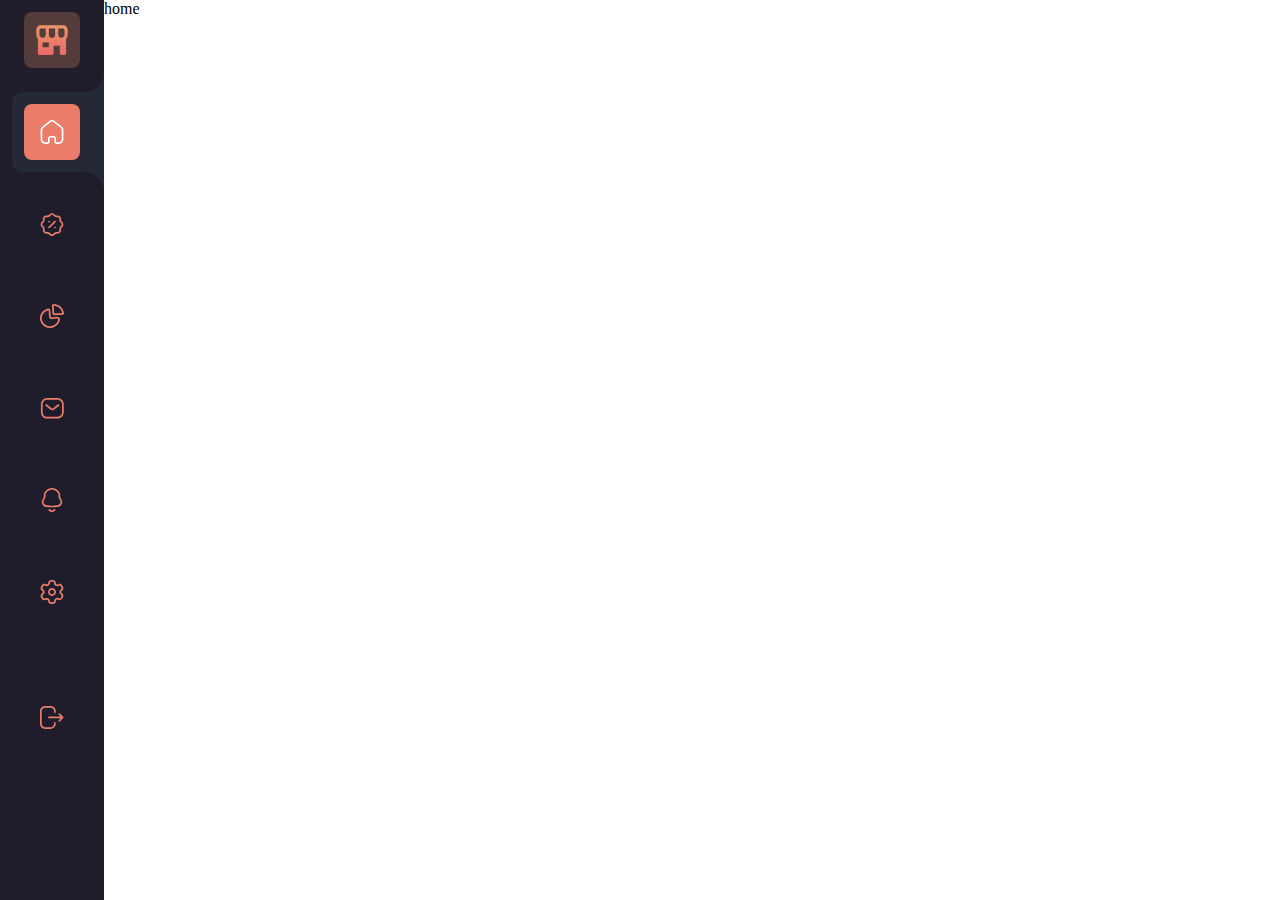
<file: index.html>
<!DOCTYPE html>
<html lang="en">
<head>
    <meta charset="UTF-8">
    <meta http-equiv="X-UA-Compatible" content="IE=edge">
    <meta name="viewport" content="width=device-width, initial-scale=1.0">
    <link rel="stylesheet" href="style.css">
    <title>Food-POS</title>
</head>
<body>
    <main class="main">
        <nav class="nav js-nav">
            <ul class="nav__list">
                <li class="nav__item">
                    <a href="#">
                        <div class="logo">
                            <svg viewBox="0 0 34 32" fill="none" xmlns="http://www.w3.org/2000/svg">
                                <path d="M28.6667 0.333374H5.33337C2.57671 0.333374 0.333374 2.57671 0.333374 5.33337V10.0517C0.333374 11.8067 0.970041 13.4017 2.00004 14.6284V30.3334C2.00004 30.7754 2.17564 31.1993 2.4882 31.5119C2.80076 31.8244 3.22468 32 3.66671 32H17C17.4421 32 17.866 31.8244 18.1786 31.5119C18.4911 31.1993 18.6667 30.7754 18.6667 30.3334V22H25.3334V30.3334C25.3334 30.7754 25.509 31.1993 25.8215 31.5119C26.1341 31.8244 26.558 32 27 32H30.3334C30.7754 32 31.1993 31.8244 31.5119 31.5119C31.8244 31.1993 32 30.7754 32 30.3334V14.6267C33.03 13.4017 33.6667 11.8067 33.6667 10.05V5.33337C33.6667 2.57671 31.4234 0.333374 28.6667 0.333374ZM30.3334 5.33337V10.0517C30.3334 11.9517 28.9184 13.5717 27.1817 13.6634L27 13.6667C25.1617 13.6667 23.6667 12.1717 23.6667 10.3334V3.66671H28.6667C29.5867 3.66671 30.3334 4.41504 30.3334 5.33337ZM13.6667 10.3334V3.66671H20.3334V10.3334C20.3334 12.1717 18.8384 13.6667 17 13.6667C15.1617 13.6667 13.6667 12.1717 13.6667 10.3334ZM3.66671 5.33337C3.66671 4.41504 4.41337 3.66671 5.33337 3.66671H10.3334V10.3334C10.3334 12.1717 8.83837 13.6667 7.00004 13.6667L6.81837 13.6617C5.08171 13.5717 3.66671 11.9517 3.66671 10.0517V5.33337ZM13.6667 23.6667H7.00004V18.6667H13.6667V23.6667Z" fill="url(#paint0_linear)"/>
                                <defs>
                                    <linearGradient id="paint0_linear" x1="17" y1="0.333374" x2="17" y2="32" gradientUnits="userSpaceOnUse">
                                        <stop stop-color="#EA9769"/>
                                        <stop offset="1" stop-color="#EA6969"/>
                                    </linearGradient>
                                </defs>
                            </svg>
                        </div>
                    </a>
                </li>
                <li class="nav__item is__active">
                    <button data-action="Home">
                        <svg width="20" height="20" viewBox="0 0 20 20" fill="none" xmlns="http://www.w3.org/2000/svg">
                            <path d="M7.73037 0.788355C9.00037 -0.220645 10.7804 -0.260645 12.0894 0.668355L12.2504 0.788355L18.3394 5.65935C19.0094 6.17835 19.4204 6.94936 19.4904 7.78835L19.5004 7.98935V16.0984C19.5004 18.1884 17.8494 19.8884 15.7804 19.9984H13.7904C12.8394 19.9794 12.0704 19.2394 12.0004 18.3094L11.9904 18.1684V15.3094C11.9904 14.9984 11.7594 14.7394 11.4504 14.6884L11.3604 14.6784H8.68937C8.37037 14.6884 8.11037 14.9184 8.07037 15.2184L8.06037 15.3094V18.1594C8.06037 18.2184 8.04937 18.2884 8.04037 18.3384L8.03037 18.3594L8.01937 18.4284C7.90037 19.2794 7.20037 19.9284 6.33037 19.9894L6.20037 19.9984H4.41037C2.32037 19.9984 0.610366 18.3594 0.500366 16.2984V7.98935C0.509366 7.13835 0.880366 6.34835 1.50037 5.79835L7.73037 0.788355ZM11.3804 1.87835C10.6204 1.26835 9.54037 1.23935 8.74037 1.76835L8.58937 1.87835L2.50937 6.77936C2.16037 7.03835 1.95037 7.42836 1.90037 7.83836L1.88937 7.99835V16.0984C1.88937 17.4284 2.92937 18.5184 4.25037 18.5984H6.20037C6.42037 18.5984 6.61037 18.4494 6.63937 18.2394L6.66037 18.0594L6.67037 18.0084V15.3094C6.67037 14.2394 7.49037 13.3694 8.54037 13.2884H11.3604C12.4294 13.2884 13.2994 14.1094 13.3804 15.1594V18.1684C13.3804 18.3784 13.5304 18.5594 13.7304 18.5984H15.5894C16.9294 18.5984 18.0194 17.5694 18.0994 16.2584L18.1104 16.0984V7.99835C18.0994 7.56936 17.9204 7.16835 17.6104 6.86935L17.4804 6.75835L11.3804 1.87835Z"/>
                        </svg>
                    </button>
                </li>
                <li class="nav__item">
                    <button data-action="Promotions">
                        <svg width="20" height="21" viewBox="0 0 20 21" fill="none" xmlns="http://www.w3.org/2000/svg">
                            <path d="M11.9511 1.71645L12.1334 1.88645L12.8522 2.6052C13.0991 2.85092 13.4229 3.00242 13.7674 3.03646L13.9161 3.04378H14.9441C16.5479 3.04378 17.8594 4.29795 17.951 5.87883L17.9561 6.05578V7.08278C17.9561 7.43258 18.0767 7.76886 18.2943 8.03624L18.3934 8.14645L19.1122 8.86525C20.2437 9.99165 20.2943 11.7929 19.2577 12.98L19.1224 13.1251L18.3941 13.8535C18.1491 14.099 17.9975 14.4231 17.9634 14.7672L17.9561 14.9158V15.9448C17.9561 17.5485 16.702 18.8591 15.1211 18.9507L14.9441 18.9558H13.9161C13.5676 18.9558 13.2309 19.0769 12.9633 19.2951L12.8531 19.3945L12.1352 20.1113C11.01 21.2442 9.20745 21.2944 8.01992 20.2574L7.86577 20.1131L7.14866 19.396C6.90027 19.1494 6.57583 18.9973 6.23232 18.9631L6.0841 18.9558H5.0551C3.45197 18.9558 2.14083 17.7023 2.04922 16.1217L2.0441 15.9448V14.9158C2.0441 14.5678 1.92281 14.2308 1.70472 13.9637L1.60541 13.8537L0.888277 13.1356C-0.244298 12.0094 -0.294536 10.2068 0.742484 9.02044L0.877774 8.87545L1.60389 8.14834C1.85084 7.89963 2.00267 7.57581 2.03676 7.23146L2.0441 7.08278V6.05578L2.04922 5.87885C2.13744 4.35668 3.3566 3.13715 4.87824 3.0489L5.0551 3.04378H6.0841C6.43259 3.04378 6.76936 2.9229 7.0364 2.70572L7.14641 2.60682L7.86457 1.88765C8.99094 0.756177 10.7934 0.706363 11.9511 1.71645ZM9.04152 2.84256L8.9268 2.94674L8.20555 3.66899C7.6883 4.18258 7.00418 4.48966 6.28193 4.53727L6.0841 4.54378H5.0551C4.26754 4.54378 3.61982 5.14793 3.55028 5.91821L3.5441 6.05578V7.08278C3.5441 7.81195 3.2795 8.5131 2.80221 9.06116L2.6668 9.20674L1.93963 9.93491C1.38782 10.4892 1.35569 11.3649 1.84334 11.9589L1.9478 12.0738L2.66706 12.7941C3.18147 13.3097 3.48976 13.995 3.53756 14.7178L3.5441 14.9158V15.9448C3.5441 16.7328 4.14781 17.3801 4.91762 17.4496L5.0551 17.4558H6.0841C6.81189 17.4558 7.51365 17.7207 8.06183 18.198L8.20743 18.3335L8.93075 19.0568C9.48896 19.6119 10.3649 19.6442 10.9584 19.1565L11.0731 19.0521L11.794 18.3322C12.3107 17.8179 12.9952 17.5101 13.7181 17.4623L13.9161 17.4558H14.9441C15.7328 17.4558 16.3804 16.8524 16.4499 16.0823L16.4561 15.9448V14.9158C16.4561 14.1869 16.7209 13.4839 17.1976 12.9383L17.3328 12.7935L18.0603 12.066C18.6121 11.511 18.644 10.6358 18.1571 10.0419L18.0528 9.92711L17.3309 9.20523C16.817 8.68765 16.5102 8.00422 16.4626 7.28094L16.4561 7.08278V6.05578C16.4561 5.26737 15.852 4.61951 15.0817 4.54996L14.9441 4.54378H13.9161C13.1869 4.54378 12.4849 4.27939 11.938 3.80243L11.7928 3.66711L11.1048 2.97734L11.065 2.94031C10.5107 2.38855 9.63484 2.35624 9.04152 2.84256ZM13.0965 13.0424C13.1665 13.1124 13.2265 13.1924 13.2665 13.2824C13.2965 13.3724 13.3165 13.4724 13.3165 13.5724C13.3165 13.6734 13.2965 13.7624 13.2665 13.8524C13.2265 13.9424 13.1665 14.0324 13.0965 14.1024C12.9565 14.2424 12.7665 14.3224 12.5665 14.3224C12.3665 14.3224 12.1765 14.2424 12.0365 14.1024C11.9665 14.0324 11.9165 13.9424 11.8765 13.8524C11.8365 13.7624 11.8165 13.6734 11.8165 13.5724C11.8165 13.4724 11.8365 13.3724 11.8765 13.2824C11.9165 13.1924 11.9665 13.1124 12.0365 13.0424C12.3165 12.7624 12.8165 12.7624 13.0965 13.0424ZM13.1001 7.89915C13.3664 8.16542 13.3906 8.58208 13.1728 8.87569L13.1001 8.95981L7.96013 14.0998C7.66724 14.3927 7.19237 14.3927 6.89947 14.0998C6.63321 13.8335 6.609 13.4169 6.82686 13.1233L6.89947 13.0392L12.0395 7.89915C12.3324 7.60626 12.8072 7.60626 13.1001 7.89915ZM7.9564 7.90278C8.09641 8.04178 8.1764 8.23278 8.1764 8.43278C8.1764 8.53278 8.1664 8.62178 8.1264 8.71278C8.0864 8.80278 8.0264 8.88278 7.9564 8.96278C7.8864 9.03278 7.8064 9.08178 7.7164 9.12178C7.6264 9.16178 7.5264 9.18278 7.4264 9.18278C7.3264 9.18278 7.2364 9.16178 7.1464 9.12178C7.0564 9.08178 6.9664 9.03278 6.8964 8.96278C6.8264 8.88278 6.7764 8.80278 6.7364 8.71278C6.6964 8.62178 6.6764 8.53278 6.6764 8.43278C6.6764 8.33178 6.6964 8.23278 6.7364 8.14278C6.7764 8.05278 6.8264 7.96278 6.8964 7.90278C7.1864 7.62178 7.6764 7.62178 7.9564 7.90278Z"/>
                        </svg>                            
                    </button>
                </li>
                <li class="nav__item">
                    <button data-action="Statistics">
                        <svg width="20" height="20" viewBox="0 0 20 20" fill="none" xmlns="http://www.w3.org/2000/svg">
                            <path d="M8.49776 4.7606C8.58545 4.93485 8.63817 5.12392 8.65332 5.32102L9.04185 10.8095C9.04706 10.8847 9.08269 10.9548 9.14085 11.0042C9.18448 11.0413 9.23808 11.0645 9.29801 11.0712L9.35991 11.0724L14.9341 10.7366C15.3867 10.71 15.8305 10.8675 16.1604 11.1719C16.4902 11.4763 16.6768 11.9004 16.6744 12.3912C16.4265 16.0037 13.773 19.0237 10.159 19.8065C6.54503 20.5893 2.83611 18.9474 1.05781 15.7848C0.582292 14.9695 0.261779 14.0778 0.113798 13.1749L0.0664268 12.8359C0.0253023 12.5821 0.00319023 12.3257 0 12.0795L0.00311369 11.8372C0.0133983 8.06546 2.66156 4.80403 6.38809 3.92434L6.64383 3.86807L6.7814 3.84532C7.502 3.74681 8.21097 4.12453 8.49776 4.7606ZM7.01643 5.27813L6.93217 5.28772L6.70369 5.33933C3.73526 6.05477 1.6062 8.61031 1.48796 11.621L1.4828 11.8661C1.47569 12.0525 1.4825 12.2392 1.50499 12.4378L1.53277 12.6408C1.63212 13.495 1.90795 14.3206 2.34914 15.0772C3.81632 17.6863 6.86669 19.0367 9.839 18.3929C12.8113 17.7491 14.9936 15.2653 15.1958 12.3414C15.1958 12.2974 15.1774 12.2552 15.1446 12.225C15.1228 12.2049 15.0959 12.1912 15.0675 12.1851L15.024 12.1817L9.45904 12.5169C8.98938 12.5503 8.52549 12.3992 8.17003 12.0971C7.81456 11.7951 7.59684 11.3669 7.56522 10.91L7.17702 5.42617C7.17632 5.41708 7.17385 5.40822 7.15682 5.37299C7.1315 5.31695 7.07648 5.28131 7.01643 5.27813ZM11.423 0.00105033C15.7084 0.122269 19.3029 3.20162 19.9904 7.34084L20 7.4567L19.9977 7.65855C19.9737 7.95621 19.8538 8.23931 19.6545 8.46677C19.4041 8.75241 19.0477 8.92862 18.6588 8.95674L12.0133 9.39005C11.1615 9.43818 10.4295 8.80509 10.3741 7.97348L9.92986 1.44914L9.9349 1.30295L9.95698 1.13824C10.0162 0.84619 10.1684 0.579378 10.3925 0.376428C10.6739 0.121564 11.0474 -0.0133911 11.423 0.00105033ZM11.4113 1.44902L11.8511 7.87814C11.8537 7.91719 11.888 7.94688 11.9214 7.94502L18.5182 7.51352L18.4854 7.33352C17.8318 4.0802 15.0119 1.66443 11.6287 1.45932L11.4113 1.44902Z"/>
                        </svg>                            
                    </button>
                </li>
                <li class="nav__item">
                    <button data-action="Messages">
                        <svg width="21" height="19" viewBox="0 0 21 19" fill="none" xmlns="http://www.w3.org/2000/svg">
                            <path d="M15.3212 0.758057C16.8351 0.775107 18.2761 1.41599 19.3085 2.5315C20.3408 3.64701 20.8745 5.13976 20.7865 6.61703L20.7852 12.854C20.8745 14.3763 20.3408 15.8691 19.3085 16.9846C18.2761 18.1001 16.8351 18.741 15.3127 18.7581H6.25208C3.08255 18.7581 0.795898 16.1965 0.795898 12.8991V6.61703C0.795898 3.31957 3.08255 0.758057 6.25208 0.758057H15.3212ZM15.3043 2.28644H6.25208C3.95869 2.28644 2.31334 4.12961 2.31334 6.61703V12.8991C2.31334 15.3865 3.95869 17.2297 6.25208 17.2297H15.3043C16.4032 17.2173 17.4491 16.7521 18.1985 15.9424C18.9479 15.1327 19.3352 14.0492 19.2691 12.8991L19.2704 6.57194C19.3352 5.46693 18.9479 4.38339 18.1985 3.57368C17.4491 2.76397 16.4032 2.29878 15.3043 2.28644ZM16.8199 6.39642C17.058 6.69598 17.0359 7.12067 16.7841 7.39357L16.7017 7.47061L12.5947 10.7817C11.5972 11.5648 10.219 11.6039 9.17894 10.8956L9.01763 10.7775L4.88316 7.47259C4.55494 7.21022 4.50002 6.72952 4.76051 6.39891C4.99731 6.09837 5.41326 6.02533 5.73353 6.21166L5.82647 6.27537L9.95571 9.57618C10.4187 9.93964 11.0534 9.9676 11.5367 9.66487L11.6542 9.5823L15.7535 6.27736C16.0806 6.01361 16.5581 6.06692 16.8199 6.39642Z"/>
                        </svg>                            
                    </button>
                </li>
                <li class="nav__item">
                    <button data-action="Notification">
                        <svg width="18" height="20" viewBox="0 0 18 20" fill="none" xmlns="http://www.w3.org/2000/svg">
                            <path d="M11.608 17.6906C11.9045 17.9321 11.9515 18.3713 11.7129 18.6715C11.5366 18.8935 11.3327 19.0922 11.1167 19.255C10.3891 19.826 9.46401 20.0849 8.5453 19.9754C7.62578 19.8659 6.787 19.3962 6.21459 18.6689C5.9774 18.3676 6.02646 17.9286 6.32418 17.6885C6.62189 17.4484 7.05551 17.4981 7.29271 17.7995C7.63792 18.2381 8.14669 18.523 8.7064 18.5896C9.26691 18.6564 9.83075 18.4986 10.2826 18.1443C10.4158 18.0437 10.5355 17.927 10.6389 17.7969C10.8775 17.4967 11.3114 17.4491 11.608 17.6906ZM2.15213 6.99974L2.16444 6.40391C2.17324 6.14906 2.18686 5.91248 2.20685 5.68096C2.50654 2.44456 5.59565 0 8.96479 0H9.03612C12.4034 0 15.4934 2.44285 15.8034 5.68536C15.8212 5.89148 15.8288 6.07458 15.8311 6.33206L15.832 7.11982C15.8327 7.19158 15.8339 7.25469 15.8358 7.31353L15.845 7.50977L15.8896 7.69688C16.0303 8.21802 16.2776 8.70525 16.6162 9.12821L16.7669 9.30546L16.8286 9.38467C17.2348 9.99168 17.4668 10.698 17.5 11.4587L17.499 11.862C17.4707 12.763 17.1399 13.6331 16.5338 14.3582C15.7311 15.2101 14.6434 15.7393 13.4873 15.8457C10.502 16.1699 7.49 16.1699 4.51296 15.8466C3.34896 15.7346 2.26444 15.2069 1.42663 14.3223C0.808819 13.5691 0.480415 12.6208 0.500904 11.6624L0.50175 11.4242C0.537443 10.6955 0.768036 9.98985 1.16936 9.3802L1.23653 9.29378C1.70525 8.77993 2.02569 8.15105 2.16473 7.47306L2.14969 7.53395L2.15213 6.99974ZM9.03612 1.39535H8.96479C6.26651 1.39535 3.80804 3.34087 3.57967 5.80678C3.56798 5.94228 3.55866 6.08207 3.55137 6.2292L3.53532 6.69559L3.52879 7.61486L3.51441 7.75667C3.32444 8.68301 2.88728 9.54093 2.24929 10.2404L2.29856 10.1833L2.21045 10.3291C2.04539 10.6265 1.9389 10.9495 1.89682 11.2682L1.87935 11.4587L1.87919 11.6774C1.86568 12.3142 2.08086 12.9356 2.45369 13.3931C3.02881 13.9985 3.80682 14.377 4.65168 14.4583C7.53928 14.7719 10.4527 14.7719 13.3514 14.4572C14.1871 14.3802 14.9645 14.002 15.5084 13.4267C15.92 12.933 16.1375 12.3097 16.1216 11.6536L16.1224 11.4901C16.1013 11.0186 15.951 10.5613 15.6873 10.1672L15.7026 10.1926L15.5647 10.0309C15.0893 9.44409 14.744 8.76351 14.5517 8.03396L14.4868 7.75818L14.4739 7.66551C14.4642 7.53013 14.4585 7.40982 14.4555 7.26514L14.4528 6.3605C14.4509 6.13044 14.4447 5.97558 14.4307 5.81326C14.1944 3.34075 11.7336 1.39535 9.03612 1.39535Z"/>
                        </svg>                            
                    </button>
                </li>
                <li class="nav__item">
                    <button data-action="Settings">
                        <svg width="20" height="20" viewBox="0 0 20 20" fill="none" xmlns="http://www.w3.org/2000/svg">
                            <path d="M10.6161 2.17992e-07C11.3251 -0.000285658 12.0041 0.280614 12.4983 0.77871C12.9925 1.27681 13.2599 1.94968 13.2383 2.57766L13.2468 2.72535C13.2641 2.87079 13.3124 3.01116 13.3908 3.14054C13.5435 3.39567 13.7935 3.58081 14.0857 3.65514C14.3779 3.72947 14.6882 3.68688 14.9821 3.51839L15.146 3.4355C16.3759 2.86897 17.8511 3.31918 18.5333 4.47928L19.1465 5.52174C19.1627 5.54922 19.1769 5.57762 19.1892 5.60674L19.2461 5.71842C19.7945 6.86519 19.4043 8.22927 18.3624 8.92228L18.1051 9.08068C17.9706 9.17256 17.8585 9.29258 17.7742 9.43678C17.6218 9.69291 17.58 9.99795 17.658 10.2844C17.736 10.5708 17.9272 10.8149 18.2174 10.9793L18.3843 11.0841C18.8887 11.4297 19.253 11.9391 19.4119 12.523C19.5912 13.1817 19.495 13.8833 19.1399 14.4804L18.4803 15.557L18.3808 15.7089C17.6058 16.8008 16.1011 17.1344 14.9527 16.485L14.8166 16.4163C14.6746 16.3541 14.5214 16.3199 14.382 16.316C14.0786 16.3146 13.7872 16.432 13.5727 16.6422C13.3582 16.8524 13.2383 17.1379 13.2391 17.4698L13.231 17.6414C13.12 18.9703 11.9845 20 10.6164 20H9.38106C7.93219 20 6.75765 18.8493 6.75912 17.4753L6.75063 17.3277C6.73337 17.1822 6.68504 17.0418 6.6027 16.9057C6.45336 16.65 6.20591 16.4633 5.91538 16.3871C5.62484 16.3109 5.31529 16.3516 5.01565 16.5213L4.83762 16.6084C4.2746 16.8565 3.63953 16.9023 3.04445 16.7366C2.37306 16.5497 1.80539 16.1083 1.47412 15.5224L0.83679 14.4442L0.751966 14.2844C0.171573 13.0841 0.626514 11.6412 1.78115 10.9875L1.88645 10.9228C2.19491 10.7137 2.37987 10.3688 2.37987 10C2.37987 9.59896 2.16149 9.22838 1.77948 9.01151L1.62449 8.91408C0.510007 8.15476 0.169493 6.68049 0.859895 5.50696L1.50918 4.46166C2.23128 3.23376 3.83155 2.81017 5.06235 3.50171L5.19559 3.5713C5.33141 3.63238 5.47895 3.6648 5.62101 3.66628C6.24742 3.66634 6.75775 3.17352 6.76724 2.54181L6.77575 2.3478C6.82704 1.74716 7.09307 1.1827 7.52796 0.754574C8.01861 0.27155 8.6855 2.17992e-07 9.38106 2.17992e-07H10.6161ZM10.6164 1.44774H9.38106C9.07863 1.44774 8.78866 1.56581 8.57533 1.77582C8.38625 1.96196 8.27058 2.20741 8.25028 2.43661L8.23685 2.7415C8.13339 4.07087 6.99969 5.11416 5.61326 5.11398C5.25588 5.11034 4.90355 5.03293 4.54427 4.87026L4.3519 4.77085C3.8038 4.46315 3.1049 4.64815 2.78057 5.19925L2.13128 6.24455C1.83377 6.75044 1.98256 7.39466 2.44324 7.70925L2.70395 7.871C3.42196 8.34666 3.85754 9.14295 3.85754 10C3.85754 10.8446 3.43413 11.634 2.70219 12.1296L2.54639 12.2256C2.03354 12.5163 1.83562 13.144 2.07398 13.6383L2.13027 13.7449L2.75952 14.8084C2.90728 15.0696 3.1552 15.2624 3.44842 15.344C3.70831 15.4164 3.98569 15.3964 4.20208 15.3018L4.3108 15.2497C4.91096 14.9066 5.62614 14.8126 6.29737 14.9886C6.96861 15.1645 7.54028 15.5959 7.87937 16.1768C8.06179 16.478 8.17721 16.8132 8.2219 17.1985L8.24205 17.552C8.30426 18.1145 8.79047 18.5523 9.38106 18.5523H10.6164C11.2137 18.5523 11.7099 18.1023 11.7565 17.5511L11.7621 17.4421C11.7588 16.7585 12.0345 16.1019 12.5279 15.6185C13.0212 15.1351 13.6914 14.865 14.4053 14.8686C14.7556 14.8778 15.1004 14.9547 15.4528 15.11L15.7687 15.2682C16.2647 15.4814 16.8529 15.3258 17.1511 14.9067L17.2236 14.7957L17.868 13.7436C18.0203 13.4875 18.0621 13.1824 17.9841 12.896C17.915 12.6422 17.7566 12.4207 17.5645 12.2882L17.2922 12.1195C16.7716 11.7748 16.3932 11.2563 16.2302 10.6574C16.0509 9.99866 16.1471 9.29707 16.4946 8.71262C16.6849 8.38716 16.9464 8.10733 17.2873 7.87532L17.448 7.77613C17.9601 7.4827 18.1578 6.85504 17.9212 6.35884L17.8505 6.22529L17.8378 6.19726L17.253 5.20208C16.9764 4.73175 16.4008 4.52853 15.9125 4.6891L15.8015 4.73265L15.6983 4.78415C15.1001 5.12941 14.3863 5.22736 13.7143 5.05641C13.0423 4.88546 12.4673 4.45965 12.1181 3.87616C11.9357 3.57504 11.8203 3.23984 11.7756 2.85454L11.7624 2.60249C11.7713 2.29923 11.6546 2.00536 11.4387 1.78783C11.2229 1.57029 10.9264 1.44774 10.6164 1.44774ZM10.0032 6.73182C11.8455 6.73182 13.339 8.19503 13.339 10C13.339 11.805 11.8455 13.2682 10.0032 13.2682C8.16095 13.2682 6.66748 11.805 6.66748 10C6.66748 8.19503 8.16095 6.73182 10.0032 6.73182ZM10.0032 8.17956C8.97705 8.17956 8.14516 8.9946 8.14516 10C8.14516 11.0054 8.97705 11.8204 10.0032 11.8204C11.0294 11.8204 11.8613 11.0054 11.8613 10C11.8613 8.9946 11.0294 8.17956 10.0032 8.17956Z"/>
                        </svg>                            
                    </button>
                </li>
                <li class="nav__item">
                    <button data-action="Exit">
                        <svg width="21" height="21" viewBox="0 0 21 21" fill="none" xmlns="http://www.w3.org/2000/svg">
                            <path d="M9.33097 0.0214844C11.7102 0.0214844 13.6521 1.89542 13.7611 4.24772L13.766 4.45648V5.38948C13.766 5.8037 13.4302 6.13948 13.016 6.13948C12.6363 6.13948 12.3225 5.85733 12.2728 5.49125L12.266 5.38948V4.45648C12.266 2.89358 11.044 1.61575 9.50341 1.52647L9.33097 1.52148H4.45597C2.89392 1.52148 1.61623 2.74362 1.52696 4.28406L1.52197 4.45648V15.5865C1.52197 17.1493 2.74388 18.4272 4.28363 18.5165L4.45597 18.5215H9.34097C10.8983 18.5215 12.172 17.3039 12.261 15.7693L12.266 15.5975V14.6545C12.266 14.2403 12.6018 13.9045 13.016 13.9045C13.3957 13.9045 13.7095 14.1866 13.7591 14.5527L13.766 14.6545V15.5975C13.766 17.9687 11.8992 19.9046 9.55533 20.0164L9.34097 20.0215H4.45597C2.07753 20.0215 0.135813 18.1474 0.0267998 15.7952L0.0219727 15.5865V4.45648C0.0219727 2.07743 1.89573 0.135347 4.24728 0.0263125L4.45597 0.0214844H9.33097ZM17.326 6.50234L17.4103 6.57478L20.3383 9.48978C20.3647 9.51594 20.3878 9.54256 20.409 9.57073L20.3383 9.48978C20.3689 9.52019 20.3963 9.55258 20.4205 9.58653C20.4376 9.61028 20.4533 9.63538 20.4676 9.66142C20.4702 9.66648 20.4728 9.67145 20.4754 9.67645C20.4881 9.70042 20.4993 9.72529 20.5092 9.75084C20.5132 9.76202 20.5173 9.77334 20.5211 9.78473C20.5284 9.80575 20.5345 9.8274 20.5397 9.84942C20.5421 9.86118 20.5445 9.87286 20.5467 9.88457C20.5508 9.90501 20.5538 9.9261 20.5559 9.94745C20.557 9.96231 20.558 9.97701 20.5586 9.99174C20.5593 10.0016 20.5595 10.0115 20.5595 10.0214L20.5586 10.0497C20.5581 10.0651 20.557 10.0805 20.5555 10.0958L20.5595 10.0214C20.5595 10.0682 20.5552 10.1141 20.547 10.1585C20.5445 10.1696 20.5421 10.1814 20.5394 10.193C20.5343 10.2162 20.5279 10.2387 20.5205 10.2607C20.5167 10.2709 20.513 10.2813 20.509 10.2915C20.4997 10.3164 20.4889 10.3405 20.4769 10.3639C20.4739 10.3692 20.4708 10.3751 20.4675 10.381C20.4331 10.4443 20.39 10.5015 20.3398 10.5517L20.3384 10.5527L17.4104 13.4687C17.1169 13.761 16.642 13.76 16.3498 13.4665C16.084 13.1997 16.0607 12.783 16.2791 12.4898L16.3519 12.4059L17.991 10.7705L7.76847 10.7714C7.35426 10.7714 7.01847 10.4356 7.01847 10.0214C7.01847 9.64169 7.30063 9.32789 7.6667 9.27823L7.76847 9.27139L17.993 9.27048L16.352 7.63779C16.0852 7.37212 16.06 6.95551 16.2772 6.66142L16.3497 6.57714C16.6153 6.31028 17.0319 6.28514 17.326 6.50234Z"/>
                        </svg>                            
                    </button>
                </li>
            </ul>
        </nav>
        <div class="main__content js-main"></div>
    </main>
    <script src="script.js"></script>
</body>
</html>
</file>
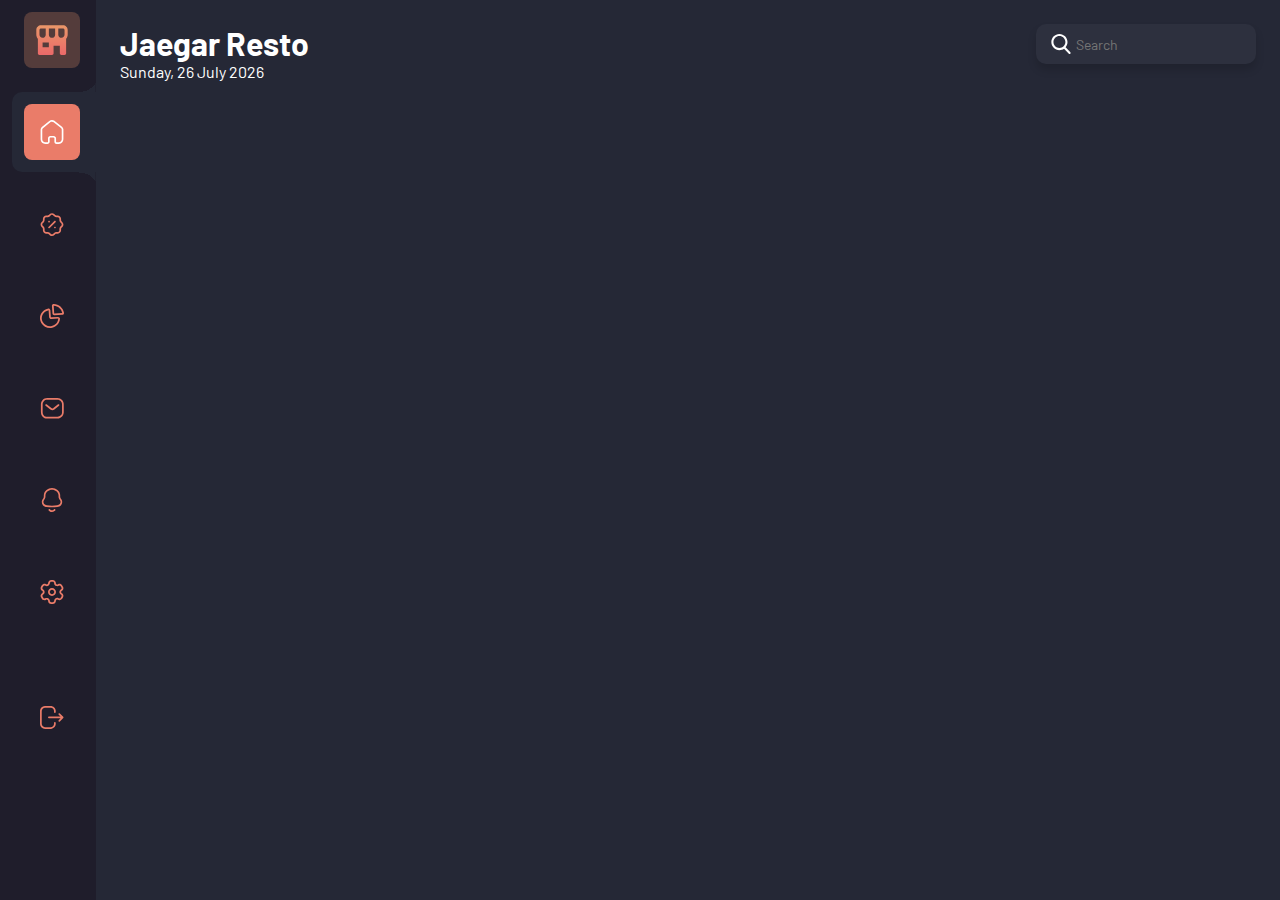
<file: app/index.html>
<!DOCTYPE html>
<html lang="en">
<head>
    <meta charset="UTF-8">
    <meta http-equiv="X-UA-Compatible" content="IE=edge">
    <meta name="viewport" content="width=device-width, initial-scale=1.0">
    <link rel="stylesheet" href="style.css">
    <link rel="preconnect" href="https://fonts.gstatic.com">
    <link href="https://fonts.googleapis.com/css2?family=Barlow:wght@400;600&display=swap" rel="stylesheet"> 
    <title>Food-POS</title>
</head>
<body>
    <main class="main">
        <nav class="nav js-nav">
            <ul class="nav__list">
                <li class="nav__item">
                    <a href="#">
                        <div class="logo">
                            <svg viewBox="0 0 34 32" fill="none" xmlns="http://www.w3.org/2000/svg">
                                <path d="M28.6667 0.333374H5.33337C2.57671 0.333374 0.333374 2.57671 0.333374 5.33337V10.0517C0.333374 11.8067 0.970041 13.4017 2.00004 14.6284V30.3334C2.00004 30.7754 2.17564 31.1993 2.4882 31.5119C2.80076 31.8244 3.22468 32 3.66671 32H17C17.4421 32 17.866 31.8244 18.1786 31.5119C18.4911 31.1993 18.6667 30.7754 18.6667 30.3334V22H25.3334V30.3334C25.3334 30.7754 25.509 31.1993 25.8215 31.5119C26.1341 31.8244 26.558 32 27 32H30.3334C30.7754 32 31.1993 31.8244 31.5119 31.5119C31.8244 31.1993 32 30.7754 32 30.3334V14.6267C33.03 13.4017 33.6667 11.8067 33.6667 10.05V5.33337C33.6667 2.57671 31.4234 0.333374 28.6667 0.333374ZM30.3334 5.33337V10.0517C30.3334 11.9517 28.9184 13.5717 27.1817 13.6634L27 13.6667C25.1617 13.6667 23.6667 12.1717 23.6667 10.3334V3.66671H28.6667C29.5867 3.66671 30.3334 4.41504 30.3334 5.33337ZM13.6667 10.3334V3.66671H20.3334V10.3334C20.3334 12.1717 18.8384 13.6667 17 13.6667C15.1617 13.6667 13.6667 12.1717 13.6667 10.3334ZM3.66671 5.33337C3.66671 4.41504 4.41337 3.66671 5.33337 3.66671H10.3334V10.3334C10.3334 12.1717 8.83837 13.6667 7.00004 13.6667L6.81837 13.6617C5.08171 13.5717 3.66671 11.9517 3.66671 10.0517V5.33337ZM13.6667 23.6667H7.00004V18.6667H13.6667V23.6667Z" fill="url(#paint0_linear)"/>
                                <defs>
                                    <linearGradient id="paint0_linear" x1="17" y1="0.333374" x2="17" y2="32" gradientUnits="userSpaceOnUse">
                                        <stop stop-color="#EA9769"/>
                                        <stop offset="1" stop-color="#EA6969"/>
                                    </linearGradient>
                                </defs>
                            </svg>
                        </div>
                    </a>
                </li>
                <li class="nav__item is__active">
                    <button data-action="Home">
                        <svg width="20" height="20" viewBox="0 0 20 20" fill="none" xmlns="http://www.w3.org/2000/svg">
                            <path d="M7.73037 0.788355C9.00037 -0.220645 10.7804 -0.260645 12.0894 0.668355L12.2504 0.788355L18.3394 5.65935C19.0094 6.17835 19.4204 6.94936 19.4904 7.78835L19.5004 7.98935V16.0984C19.5004 18.1884 17.8494 19.8884 15.7804 19.9984H13.7904C12.8394 19.9794 12.0704 19.2394 12.0004 18.3094L11.9904 18.1684V15.3094C11.9904 14.9984 11.7594 14.7394 11.4504 14.6884L11.3604 14.6784H8.68937C8.37037 14.6884 8.11037 14.9184 8.07037 15.2184L8.06037 15.3094V18.1594C8.06037 18.2184 8.04937 18.2884 8.04037 18.3384L8.03037 18.3594L8.01937 18.4284C7.90037 19.2794 7.20037 19.9284 6.33037 19.9894L6.20037 19.9984H4.41037C2.32037 19.9984 0.610366 18.3594 0.500366 16.2984V7.98935C0.509366 7.13835 0.880366 6.34835 1.50037 5.79835L7.73037 0.788355ZM11.3804 1.87835C10.6204 1.26835 9.54037 1.23935 8.74037 1.76835L8.58937 1.87835L2.50937 6.77936C2.16037 7.03835 1.95037 7.42836 1.90037 7.83836L1.88937 7.99835V16.0984C1.88937 17.4284 2.92937 18.5184 4.25037 18.5984H6.20037C6.42037 18.5984 6.61037 18.4494 6.63937 18.2394L6.66037 18.0594L6.67037 18.0084V15.3094C6.67037 14.2394 7.49037 13.3694 8.54037 13.2884H11.3604C12.4294 13.2884 13.2994 14.1094 13.3804 15.1594V18.1684C13.3804 18.3784 13.5304 18.5594 13.7304 18.5984H15.5894C16.9294 18.5984 18.0194 17.5694 18.0994 16.2584L18.1104 16.0984V7.99835C18.0994 7.56936 17.9204 7.16835 17.6104 6.86935L17.4804 6.75835L11.3804 1.87835Z"/>
                        </svg>
                    </button>
                </li>
                <li class="nav__item">
                    <button data-action="Promotions">
                        <svg width="20" height="21" viewBox="0 0 20 21" fill="none" xmlns="http://www.w3.org/2000/svg">
                            <path d="M11.9511 1.71645L12.1334 1.88645L12.8522 2.6052C13.0991 2.85092 13.4229 3.00242 13.7674 3.03646L13.9161 3.04378H14.9441C16.5479 3.04378 17.8594 4.29795 17.951 5.87883L17.9561 6.05578V7.08278C17.9561 7.43258 18.0767 7.76886 18.2943 8.03624L18.3934 8.14645L19.1122 8.86525C20.2437 9.99165 20.2943 11.7929 19.2577 12.98L19.1224 13.1251L18.3941 13.8535C18.1491 14.099 17.9975 14.4231 17.9634 14.7672L17.9561 14.9158V15.9448C17.9561 17.5485 16.702 18.8591 15.1211 18.9507L14.9441 18.9558H13.9161C13.5676 18.9558 13.2309 19.0769 12.9633 19.2951L12.8531 19.3945L12.1352 20.1113C11.01 21.2442 9.20745 21.2944 8.01992 20.2574L7.86577 20.1131L7.14866 19.396C6.90027 19.1494 6.57583 18.9973 6.23232 18.9631L6.0841 18.9558H5.0551C3.45197 18.9558 2.14083 17.7023 2.04922 16.1217L2.0441 15.9448V14.9158C2.0441 14.5678 1.92281 14.2308 1.70472 13.9637L1.60541 13.8537L0.888277 13.1356C-0.244298 12.0094 -0.294536 10.2068 0.742484 9.02044L0.877774 8.87545L1.60389 8.14834C1.85084 7.89963 2.00267 7.57581 2.03676 7.23146L2.0441 7.08278V6.05578L2.04922 5.87885C2.13744 4.35668 3.3566 3.13715 4.87824 3.0489L5.0551 3.04378H6.0841C6.43259 3.04378 6.76936 2.9229 7.0364 2.70572L7.14641 2.60682L7.86457 1.88765C8.99094 0.756177 10.7934 0.706363 11.9511 1.71645ZM9.04152 2.84256L8.9268 2.94674L8.20555 3.66899C7.6883 4.18258 7.00418 4.48966 6.28193 4.53727L6.0841 4.54378H5.0551C4.26754 4.54378 3.61982 5.14793 3.55028 5.91821L3.5441 6.05578V7.08278C3.5441 7.81195 3.2795 8.5131 2.80221 9.06116L2.6668 9.20674L1.93963 9.93491C1.38782 10.4892 1.35569 11.3649 1.84334 11.9589L1.9478 12.0738L2.66706 12.7941C3.18147 13.3097 3.48976 13.995 3.53756 14.7178L3.5441 14.9158V15.9448C3.5441 16.7328 4.14781 17.3801 4.91762 17.4496L5.0551 17.4558H6.0841C6.81189 17.4558 7.51365 17.7207 8.06183 18.198L8.20743 18.3335L8.93075 19.0568C9.48896 19.6119 10.3649 19.6442 10.9584 19.1565L11.0731 19.0521L11.794 18.3322C12.3107 17.8179 12.9952 17.5101 13.7181 17.4623L13.9161 17.4558H14.9441C15.7328 17.4558 16.3804 16.8524 16.4499 16.0823L16.4561 15.9448V14.9158C16.4561 14.1869 16.7209 13.4839 17.1976 12.9383L17.3328 12.7935L18.0603 12.066C18.6121 11.511 18.644 10.6358 18.1571 10.0419L18.0528 9.92711L17.3309 9.20523C16.817 8.68765 16.5102 8.00422 16.4626 7.28094L16.4561 7.08278V6.05578C16.4561 5.26737 15.852 4.61951 15.0817 4.54996L14.9441 4.54378H13.9161C13.1869 4.54378 12.4849 4.27939 11.938 3.80243L11.7928 3.66711L11.1048 2.97734L11.065 2.94031C10.5107 2.38855 9.63484 2.35624 9.04152 2.84256ZM13.0965 13.0424C13.1665 13.1124 13.2265 13.1924 13.2665 13.2824C13.2965 13.3724 13.3165 13.4724 13.3165 13.5724C13.3165 13.6734 13.2965 13.7624 13.2665 13.8524C13.2265 13.9424 13.1665 14.0324 13.0965 14.1024C12.9565 14.2424 12.7665 14.3224 12.5665 14.3224C12.3665 14.3224 12.1765 14.2424 12.0365 14.1024C11.9665 14.0324 11.9165 13.9424 11.8765 13.8524C11.8365 13.7624 11.8165 13.6734 11.8165 13.5724C11.8165 13.4724 11.8365 13.3724 11.8765 13.2824C11.9165 13.1924 11.9665 13.1124 12.0365 13.0424C12.3165 12.7624 12.8165 12.7624 13.0965 13.0424ZM13.1001 7.89915C13.3664 8.16542 13.3906 8.58208 13.1728 8.87569L13.1001 8.95981L7.96013 14.0998C7.66724 14.3927 7.19237 14.3927 6.89947 14.0998C6.63321 13.8335 6.609 13.4169 6.82686 13.1233L6.89947 13.0392L12.0395 7.89915C12.3324 7.60626 12.8072 7.60626 13.1001 7.89915ZM7.9564 7.90278C8.09641 8.04178 8.1764 8.23278 8.1764 8.43278C8.1764 8.53278 8.1664 8.62178 8.1264 8.71278C8.0864 8.80278 8.0264 8.88278 7.9564 8.96278C7.8864 9.03278 7.8064 9.08178 7.7164 9.12178C7.6264 9.16178 7.5264 9.18278 7.4264 9.18278C7.3264 9.18278 7.2364 9.16178 7.1464 9.12178C7.0564 9.08178 6.9664 9.03278 6.8964 8.96278C6.8264 8.88278 6.7764 8.80278 6.7364 8.71278C6.6964 8.62178 6.6764 8.53278 6.6764 8.43278C6.6764 8.33178 6.6964 8.23278 6.7364 8.14278C6.7764 8.05278 6.8264 7.96278 6.8964 7.90278C7.1864 7.62178 7.6764 7.62178 7.9564 7.90278Z"/>
                        </svg>                            
                    </button>
                </li>
                <li class="nav__item">
                    <button data-action="Statistics">
                        <svg width="20" height="20" viewBox="0 0 20 20" fill="none" xmlns="http://www.w3.org/2000/svg">
                            <path d="M8.49776 4.7606C8.58545 4.93485 8.63817 5.12392 8.65332 5.32102L9.04185 10.8095C9.04706 10.8847 9.08269 10.9548 9.14085 11.0042C9.18448 11.0413 9.23808 11.0645 9.29801 11.0712L9.35991 11.0724L14.9341 10.7366C15.3867 10.71 15.8305 10.8675 16.1604 11.1719C16.4902 11.4763 16.6768 11.9004 16.6744 12.3912C16.4265 16.0037 13.773 19.0237 10.159 19.8065C6.54503 20.5893 2.83611 18.9474 1.05781 15.7848C0.582292 14.9695 0.261779 14.0778 0.113798 13.1749L0.0664268 12.8359C0.0253023 12.5821 0.00319023 12.3257 0 12.0795L0.00311369 11.8372C0.0133983 8.06546 2.66156 4.80403 6.38809 3.92434L6.64383 3.86807L6.7814 3.84532C7.502 3.74681 8.21097 4.12453 8.49776 4.7606ZM7.01643 5.27813L6.93217 5.28772L6.70369 5.33933C3.73526 6.05477 1.6062 8.61031 1.48796 11.621L1.4828 11.8661C1.47569 12.0525 1.4825 12.2392 1.50499 12.4378L1.53277 12.6408C1.63212 13.495 1.90795 14.3206 2.34914 15.0772C3.81632 17.6863 6.86669 19.0367 9.839 18.3929C12.8113 17.7491 14.9936 15.2653 15.1958 12.3414C15.1958 12.2974 15.1774 12.2552 15.1446 12.225C15.1228 12.2049 15.0959 12.1912 15.0675 12.1851L15.024 12.1817L9.45904 12.5169C8.98938 12.5503 8.52549 12.3992 8.17003 12.0971C7.81456 11.7951 7.59684 11.3669 7.56522 10.91L7.17702 5.42617C7.17632 5.41708 7.17385 5.40822 7.15682 5.37299C7.1315 5.31695 7.07648 5.28131 7.01643 5.27813ZM11.423 0.00105033C15.7084 0.122269 19.3029 3.20162 19.9904 7.34084L20 7.4567L19.9977 7.65855C19.9737 7.95621 19.8538 8.23931 19.6545 8.46677C19.4041 8.75241 19.0477 8.92862 18.6588 8.95674L12.0133 9.39005C11.1615 9.43818 10.4295 8.80509 10.3741 7.97348L9.92986 1.44914L9.9349 1.30295L9.95698 1.13824C10.0162 0.84619 10.1684 0.579378 10.3925 0.376428C10.6739 0.121564 11.0474 -0.0133911 11.423 0.00105033ZM11.4113 1.44902L11.8511 7.87814C11.8537 7.91719 11.888 7.94688 11.9214 7.94502L18.5182 7.51352L18.4854 7.33352C17.8318 4.0802 15.0119 1.66443 11.6287 1.45932L11.4113 1.44902Z"/>
                        </svg>                            
                    </button>
                </li>
                <li class="nav__item">
                    <button data-action="Messages">
                        <svg width="21" height="19" viewBox="0 0 21 19" fill="none" xmlns="http://www.w3.org/2000/svg">
                            <path d="M15.3212 0.758057C16.8351 0.775107 18.2761 1.41599 19.3085 2.5315C20.3408 3.64701 20.8745 5.13976 20.7865 6.61703L20.7852 12.854C20.8745 14.3763 20.3408 15.8691 19.3085 16.9846C18.2761 18.1001 16.8351 18.741 15.3127 18.7581H6.25208C3.08255 18.7581 0.795898 16.1965 0.795898 12.8991V6.61703C0.795898 3.31957 3.08255 0.758057 6.25208 0.758057H15.3212ZM15.3043 2.28644H6.25208C3.95869 2.28644 2.31334 4.12961 2.31334 6.61703V12.8991C2.31334 15.3865 3.95869 17.2297 6.25208 17.2297H15.3043C16.4032 17.2173 17.4491 16.7521 18.1985 15.9424C18.9479 15.1327 19.3352 14.0492 19.2691 12.8991L19.2704 6.57194C19.3352 5.46693 18.9479 4.38339 18.1985 3.57368C17.4491 2.76397 16.4032 2.29878 15.3043 2.28644ZM16.8199 6.39642C17.058 6.69598 17.0359 7.12067 16.7841 7.39357L16.7017 7.47061L12.5947 10.7817C11.5972 11.5648 10.219 11.6039 9.17894 10.8956L9.01763 10.7775L4.88316 7.47259C4.55494 7.21022 4.50002 6.72952 4.76051 6.39891C4.99731 6.09837 5.41326 6.02533 5.73353 6.21166L5.82647 6.27537L9.95571 9.57618C10.4187 9.93964 11.0534 9.9676 11.5367 9.66487L11.6542 9.5823L15.7535 6.27736C16.0806 6.01361 16.5581 6.06692 16.8199 6.39642Z"/>
                        </svg>                            
                    </button>
                </li>
                <li class="nav__item">
                    <button data-action="Notification">
                        <svg width="18" height="20" viewBox="0 0 18 20" fill="none" xmlns="http://www.w3.org/2000/svg">
                            <path d="M11.608 17.6906C11.9045 17.9321 11.9515 18.3713 11.7129 18.6715C11.5366 18.8935 11.3327 19.0922 11.1167 19.255C10.3891 19.826 9.46401 20.0849 8.5453 19.9754C7.62578 19.8659 6.787 19.3962 6.21459 18.6689C5.9774 18.3676 6.02646 17.9286 6.32418 17.6885C6.62189 17.4484 7.05551 17.4981 7.29271 17.7995C7.63792 18.2381 8.14669 18.523 8.7064 18.5896C9.26691 18.6564 9.83075 18.4986 10.2826 18.1443C10.4158 18.0437 10.5355 17.927 10.6389 17.7969C10.8775 17.4967 11.3114 17.4491 11.608 17.6906ZM2.15213 6.99974L2.16444 6.40391C2.17324 6.14906 2.18686 5.91248 2.20685 5.68096C2.50654 2.44456 5.59565 0 8.96479 0H9.03612C12.4034 0 15.4934 2.44285 15.8034 5.68536C15.8212 5.89148 15.8288 6.07458 15.8311 6.33206L15.832 7.11982C15.8327 7.19158 15.8339 7.25469 15.8358 7.31353L15.845 7.50977L15.8896 7.69688C16.0303 8.21802 16.2776 8.70525 16.6162 9.12821L16.7669 9.30546L16.8286 9.38467C17.2348 9.99168 17.4668 10.698 17.5 11.4587L17.499 11.862C17.4707 12.763 17.1399 13.6331 16.5338 14.3582C15.7311 15.2101 14.6434 15.7393 13.4873 15.8457C10.502 16.1699 7.49 16.1699 4.51296 15.8466C3.34896 15.7346 2.26444 15.2069 1.42663 14.3223C0.808819 13.5691 0.480415 12.6208 0.500904 11.6624L0.50175 11.4242C0.537443 10.6955 0.768036 9.98985 1.16936 9.3802L1.23653 9.29378C1.70525 8.77993 2.02569 8.15105 2.16473 7.47306L2.14969 7.53395L2.15213 6.99974ZM9.03612 1.39535H8.96479C6.26651 1.39535 3.80804 3.34087 3.57967 5.80678C3.56798 5.94228 3.55866 6.08207 3.55137 6.2292L3.53532 6.69559L3.52879 7.61486L3.51441 7.75667C3.32444 8.68301 2.88728 9.54093 2.24929 10.2404L2.29856 10.1833L2.21045 10.3291C2.04539 10.6265 1.9389 10.9495 1.89682 11.2682L1.87935 11.4587L1.87919 11.6774C1.86568 12.3142 2.08086 12.9356 2.45369 13.3931C3.02881 13.9985 3.80682 14.377 4.65168 14.4583C7.53928 14.7719 10.4527 14.7719 13.3514 14.4572C14.1871 14.3802 14.9645 14.002 15.5084 13.4267C15.92 12.933 16.1375 12.3097 16.1216 11.6536L16.1224 11.4901C16.1013 11.0186 15.951 10.5613 15.6873 10.1672L15.7026 10.1926L15.5647 10.0309C15.0893 9.44409 14.744 8.76351 14.5517 8.03396L14.4868 7.75818L14.4739 7.66551C14.4642 7.53013 14.4585 7.40982 14.4555 7.26514L14.4528 6.3605C14.4509 6.13044 14.4447 5.97558 14.4307 5.81326C14.1944 3.34075 11.7336 1.39535 9.03612 1.39535Z"/>
                        </svg>                            
                    </button>
                </li>
                <li class="nav__item">
                    <button data-action="Settings">
                        <svg width="20" height="20" viewBox="0 0 20 20" fill="none" xmlns="http://www.w3.org/2000/svg">
                            <path d="M10.6161 2.17992e-07C11.3251 -0.000285658 12.0041 0.280614 12.4983 0.77871C12.9925 1.27681 13.2599 1.94968 13.2383 2.57766L13.2468 2.72535C13.2641 2.87079 13.3124 3.01116 13.3908 3.14054C13.5435 3.39567 13.7935 3.58081 14.0857 3.65514C14.3779 3.72947 14.6882 3.68688 14.9821 3.51839L15.146 3.4355C16.3759 2.86897 17.8511 3.31918 18.5333 4.47928L19.1465 5.52174C19.1627 5.54922 19.1769 5.57762 19.1892 5.60674L19.2461 5.71842C19.7945 6.86519 19.4043 8.22927 18.3624 8.92228L18.1051 9.08068C17.9706 9.17256 17.8585 9.29258 17.7742 9.43678C17.6218 9.69291 17.58 9.99795 17.658 10.2844C17.736 10.5708 17.9272 10.8149 18.2174 10.9793L18.3843 11.0841C18.8887 11.4297 19.253 11.9391 19.4119 12.523C19.5912 13.1817 19.495 13.8833 19.1399 14.4804L18.4803 15.557L18.3808 15.7089C17.6058 16.8008 16.1011 17.1344 14.9527 16.485L14.8166 16.4163C14.6746 16.3541 14.5214 16.3199 14.382 16.316C14.0786 16.3146 13.7872 16.432 13.5727 16.6422C13.3582 16.8524 13.2383 17.1379 13.2391 17.4698L13.231 17.6414C13.12 18.9703 11.9845 20 10.6164 20H9.38106C7.93219 20 6.75765 18.8493 6.75912 17.4753L6.75063 17.3277C6.73337 17.1822 6.68504 17.0418 6.6027 16.9057C6.45336 16.65 6.20591 16.4633 5.91538 16.3871C5.62484 16.3109 5.31529 16.3516 5.01565 16.5213L4.83762 16.6084C4.2746 16.8565 3.63953 16.9023 3.04445 16.7366C2.37306 16.5497 1.80539 16.1083 1.47412 15.5224L0.83679 14.4442L0.751966 14.2844C0.171573 13.0841 0.626514 11.6412 1.78115 10.9875L1.88645 10.9228C2.19491 10.7137 2.37987 10.3688 2.37987 10C2.37987 9.59896 2.16149 9.22838 1.77948 9.01151L1.62449 8.91408C0.510007 8.15476 0.169493 6.68049 0.859895 5.50696L1.50918 4.46166C2.23128 3.23376 3.83155 2.81017 5.06235 3.50171L5.19559 3.5713C5.33141 3.63238 5.47895 3.6648 5.62101 3.66628C6.24742 3.66634 6.75775 3.17352 6.76724 2.54181L6.77575 2.3478C6.82704 1.74716 7.09307 1.1827 7.52796 0.754574C8.01861 0.27155 8.6855 2.17992e-07 9.38106 2.17992e-07H10.6161ZM10.6164 1.44774H9.38106C9.07863 1.44774 8.78866 1.56581 8.57533 1.77582C8.38625 1.96196 8.27058 2.20741 8.25028 2.43661L8.23685 2.7415C8.13339 4.07087 6.99969 5.11416 5.61326 5.11398C5.25588 5.11034 4.90355 5.03293 4.54427 4.87026L4.3519 4.77085C3.8038 4.46315 3.1049 4.64815 2.78057 5.19925L2.13128 6.24455C1.83377 6.75044 1.98256 7.39466 2.44324 7.70925L2.70395 7.871C3.42196 8.34666 3.85754 9.14295 3.85754 10C3.85754 10.8446 3.43413 11.634 2.70219 12.1296L2.54639 12.2256C2.03354 12.5163 1.83562 13.144 2.07398 13.6383L2.13027 13.7449L2.75952 14.8084C2.90728 15.0696 3.1552 15.2624 3.44842 15.344C3.70831 15.4164 3.98569 15.3964 4.20208 15.3018L4.3108 15.2497C4.91096 14.9066 5.62614 14.8126 6.29737 14.9886C6.96861 15.1645 7.54028 15.5959 7.87937 16.1768C8.06179 16.478 8.17721 16.8132 8.2219 17.1985L8.24205 17.552C8.30426 18.1145 8.79047 18.5523 9.38106 18.5523H10.6164C11.2137 18.5523 11.7099 18.1023 11.7565 17.5511L11.7621 17.4421C11.7588 16.7585 12.0345 16.1019 12.5279 15.6185C13.0212 15.1351 13.6914 14.865 14.4053 14.8686C14.7556 14.8778 15.1004 14.9547 15.4528 15.11L15.7687 15.2682C16.2647 15.4814 16.8529 15.3258 17.1511 14.9067L17.2236 14.7957L17.868 13.7436C18.0203 13.4875 18.0621 13.1824 17.9841 12.896C17.915 12.6422 17.7566 12.4207 17.5645 12.2882L17.2922 12.1195C16.7716 11.7748 16.3932 11.2563 16.2302 10.6574C16.0509 9.99866 16.1471 9.29707 16.4946 8.71262C16.6849 8.38716 16.9464 8.10733 17.2873 7.87532L17.448 7.77613C17.9601 7.4827 18.1578 6.85504 17.9212 6.35884L17.8505 6.22529L17.8378 6.19726L17.253 5.20208C16.9764 4.73175 16.4008 4.52853 15.9125 4.6891L15.8015 4.73265L15.6983 4.78415C15.1001 5.12941 14.3863 5.22736 13.7143 5.05641C13.0423 4.88546 12.4673 4.45965 12.1181 3.87616C11.9357 3.57504 11.8203 3.23984 11.7756 2.85454L11.7624 2.60249C11.7713 2.29923 11.6546 2.00536 11.4387 1.78783C11.2229 1.57029 10.9264 1.44774 10.6164 1.44774ZM10.0032 6.73182C11.8455 6.73182 13.339 8.19503 13.339 10C13.339 11.805 11.8455 13.2682 10.0032 13.2682C8.16095 13.2682 6.66748 11.805 6.66748 10C6.66748 8.19503 8.16095 6.73182 10.0032 6.73182ZM10.0032 8.17956C8.97705 8.17956 8.14516 8.9946 8.14516 10C8.14516 11.0054 8.97705 11.8204 10.0032 11.8204C11.0294 11.8204 11.8613 11.0054 11.8613 10C11.8613 8.9946 11.0294 8.17956 10.0032 8.17956Z"/>
                        </svg>                            
                    </button>
                </li>
                <li class="nav__item">
                    <button data-action="Exit">
                        <svg width="21" height="21" viewBox="0 0 21 21" fill="none" xmlns="http://www.w3.org/2000/svg">
                            <path d="M9.33097 0.0214844C11.7102 0.0214844 13.6521 1.89542 13.7611 4.24772L13.766 4.45648V5.38948C13.766 5.8037 13.4302 6.13948 13.016 6.13948C12.6363 6.13948 12.3225 5.85733 12.2728 5.49125L12.266 5.38948V4.45648C12.266 2.89358 11.044 1.61575 9.50341 1.52647L9.33097 1.52148H4.45597C2.89392 1.52148 1.61623 2.74362 1.52696 4.28406L1.52197 4.45648V15.5865C1.52197 17.1493 2.74388 18.4272 4.28363 18.5165L4.45597 18.5215H9.34097C10.8983 18.5215 12.172 17.3039 12.261 15.7693L12.266 15.5975V14.6545C12.266 14.2403 12.6018 13.9045 13.016 13.9045C13.3957 13.9045 13.7095 14.1866 13.7591 14.5527L13.766 14.6545V15.5975C13.766 17.9687 11.8992 19.9046 9.55533 20.0164L9.34097 20.0215H4.45597C2.07753 20.0215 0.135813 18.1474 0.0267998 15.7952L0.0219727 15.5865V4.45648C0.0219727 2.07743 1.89573 0.135347 4.24728 0.0263125L4.45597 0.0214844H9.33097ZM17.326 6.50234L17.4103 6.57478L20.3383 9.48978C20.3647 9.51594 20.3878 9.54256 20.409 9.57073L20.3383 9.48978C20.3689 9.52019 20.3963 9.55258 20.4205 9.58653C20.4376 9.61028 20.4533 9.63538 20.4676 9.66142C20.4702 9.66648 20.4728 9.67145 20.4754 9.67645C20.4881 9.70042 20.4993 9.72529 20.5092 9.75084C20.5132 9.76202 20.5173 9.77334 20.5211 9.78473C20.5284 9.80575 20.5345 9.8274 20.5397 9.84942C20.5421 9.86118 20.5445 9.87286 20.5467 9.88457C20.5508 9.90501 20.5538 9.9261 20.5559 9.94745C20.557 9.96231 20.558 9.97701 20.5586 9.99174C20.5593 10.0016 20.5595 10.0115 20.5595 10.0214L20.5586 10.0497C20.5581 10.0651 20.557 10.0805 20.5555 10.0958L20.5595 10.0214C20.5595 10.0682 20.5552 10.1141 20.547 10.1585C20.5445 10.1696 20.5421 10.1814 20.5394 10.193C20.5343 10.2162 20.5279 10.2387 20.5205 10.2607C20.5167 10.2709 20.513 10.2813 20.509 10.2915C20.4997 10.3164 20.4889 10.3405 20.4769 10.3639C20.4739 10.3692 20.4708 10.3751 20.4675 10.381C20.4331 10.4443 20.39 10.5015 20.3398 10.5517L20.3384 10.5527L17.4104 13.4687C17.1169 13.761 16.642 13.76 16.3498 13.4665C16.084 13.1997 16.0607 12.783 16.2791 12.4898L16.3519 12.4059L17.991 10.7705L7.76847 10.7714C7.35426 10.7714 7.01847 10.4356 7.01847 10.0214C7.01847 9.64169 7.30063 9.32789 7.6667 9.27823L7.76847 9.27139L17.993 9.27048L16.352 7.63779C16.0852 7.37212 16.06 6.95551 16.2772 6.66142L16.3497 6.57714C16.6153 6.31028 17.0319 6.28514 17.326 6.50234Z"/>
                        </svg>                            
                    </button>
                </li>
            </ul>
        </nav>
        <div class="main__content js-main">
        </div>
    </main>
    <script src="script.js"></script>
</body>
</html>
</file>
<file: style.css>
* {
    margin: 0;
    padding: 0;
    box-sizing: border-box;
}

button {
    background: none;
    border: none;
    cursor: pointer;
}

img, svg {
    width: 100%;
    height: 100%;
}

li {
    list-style-type: none;
}

main {
    max-width: 1400px;
    margin: 0 auto;
    display: flex;
}

.nav {
    width: 104px;
    min-height: 100vh;
    overflow: hidden;
    background: #1f1d2b;
}

.nav__item {
    padding: 12px;
    margin: 12px 0 12px 12px;
    border-top-left-radius: 10px;
    border-bottom-left-radius: 10px;
}

.nav__item:first-of-type {
    margin-top: 0;
}

.nav__item:last-of-type {
    margin-top: 46px;
    margin-bottom: 0;
}

.nav__item button {
    position: relative;
    width: 56px;
    height: 56px;
    display: flex;
    justify-content: center;
    align-items: center;
    border-radius: 8px;
    z-index: 1;
}

.nav__item button svg {
    padding: 16px;
    fill: #EA7C69;
}

.nav__item .logo {
    width: 56px;
    height: 56px;
    display: flex;
    justify-content: center;
    align-items: center;
    padding: 12px;
    border-radius: 8px;
    background: #543c3b;
}

.nav__item button:hover {
    background: #ea7c69;
}

.nav__item button:hover svg {
    fill: #fff;
}

.nav__item.is__active {
    position: relative;
    background: #252836;
}

.nav__item.is__active::before,
.nav__item.is__active::after {
    content: ' ';
    position: absolute;
        right: 0;
}

.nav__item.is__active::before {
    top: -20px;
    background: radial-gradient(circle at 0 0, rgba(0,0,0,0) 20px, #252836 0px);
    background-position: top right;
    background-size: 50% 50%;
    background-repeat: no-repeat;
    bottom: 55px;
    left: 51px;
}

.nav__item.is__active::after {
    top: 55px;
    background: radial-gradient(circle at 0 100%, rgba(0,0,0,0) 20px, #252836 0px);
    background-position: bottom right;
    background-size: 50% 50%;
    background-repeat: no-repeat;
    bottom: -20px;
    left: 51px;
}

.nav__item.is__active button {
    background: #ea7c69;
}

.nav__item.is__active svg {
    fill: #fff;
}
</file>
<file: app/style.css>
* {
    margin: 0;
    padding: 0;
    box-sizing: border-box;
    color: #fff;
    font-family: 'Barlow', sans-serif;
}

button {
    background: none;
    border: none;
    cursor: pointer;
}

img, svg {
    width: 100%;
    height: 100%;
}

li {
    list-style-type: none;
}

main {
    max-width: 1400px;
    margin: 0 auto;
    display: flex;
    background: #252836;
}

.nav {
    width: 104px;
    min-height: 100vh;
    overflow: hidden;
    background: #1f1d2b;
}

.nav__item {
    padding: 12px;
    margin: 12px 0 12px 12px;
    border-top-left-radius: 10px;
    border-bottom-left-radius: 10px;
}

.nav__item:first-of-type {
    margin-top: 0;
}

.nav__item:last-of-type {
    margin-top: 46px;
    margin-bottom: 0;
}

.nav__item button {
    position: relative;
    width: 56px;
    height: 56px;
    display: flex;
    justify-content: center;
    align-items: center;
    border-radius: 8px;
    z-index: 1;
}

.nav__item button svg {
    padding: 16px;
    fill: #EA7C69;
}

.nav__item .logo {
    width: 56px;
    height: 56px;
    display: flex;
    justify-content: center;
    align-items: center;
    padding: 12px;
    border-radius: 8px;
    background: #543c3b;
}

.nav__item button:hover {
    background: #ea7c69;
}

.nav__item button:hover svg {
    fill: #fff;
}

.nav__item.is__active {
    position: relative;
    background: #252836;
}

.nav__item.is__active::before,
.nav__item.is__active::after {
    content: ' ';
    position: absolute;
        right: 0;
}

.nav__item.is__active::before {
    top: -20px;
    background: radial-gradient(circle at 0 0, rgba(0,0,0,0) 20px, #252836 0px);
    background-position: top right;
    background-size: 50% 50%;
    background-repeat: no-repeat;
    bottom: 55px;
    left: 51px;
}

.nav__item.is__active::after {
    top: 55px;
    background: radial-gradient(circle at 0 100%, rgba(0,0,0,0) 20px, #252836 0px);
    background-position: bottom right;
    background-size: 50% 50%;
    background-repeat: no-repeat;
    bottom: -20px;
    left: 51px;
}

.nav__item.is__active button {
    background: #ea7c69;
}

.nav__item.is__active svg {
    fill: #fff;
}



.main__content {
    width: 100%;
    padding: 24px;
}

.main__container {
    animation: mainContentLoadAnime 1s
}

.header {
    display: flex;
    justify-content: space-between;
}

.header__searchfield {
    position: relative;
    width: 220px;
    height: 40px;
    border-radius: 10px;
    box-shadow: 0 6px 8px rgba(0, 0, 0, 0.15);
    background: #2d303e;
}
  
.search-input {
    position: absolute;
    top: 10px;
    left: 40px;
    font-size: 14px;
    background: none;
    color: #fff;
    width: 176px;
    height: 20px;
    border: none;
    appearance: none;
    outline: none;
}
  
.search-button {
    position: absolute;
    top: 10px;
    left: 15px;
    height: 20px;
    width: 20px;
    background: none;
    outline: none!important;
    cursor: pointer;
}

@media screen and (max-width: 600px) {
    .header__searchfield {
        width: 40px;
        overflow: hidden;
    }

    .search-button {
        width: auto;
        height: auto;
            left: 0;
            top: 0;
        padding: 10px;
    }

    .header__searchfield--open {
        width: 220px;
    }
}

@keyframes mainContentLoadAnime {
    from{opacity: 0}
    to{opacity: 1}
}
</file>
